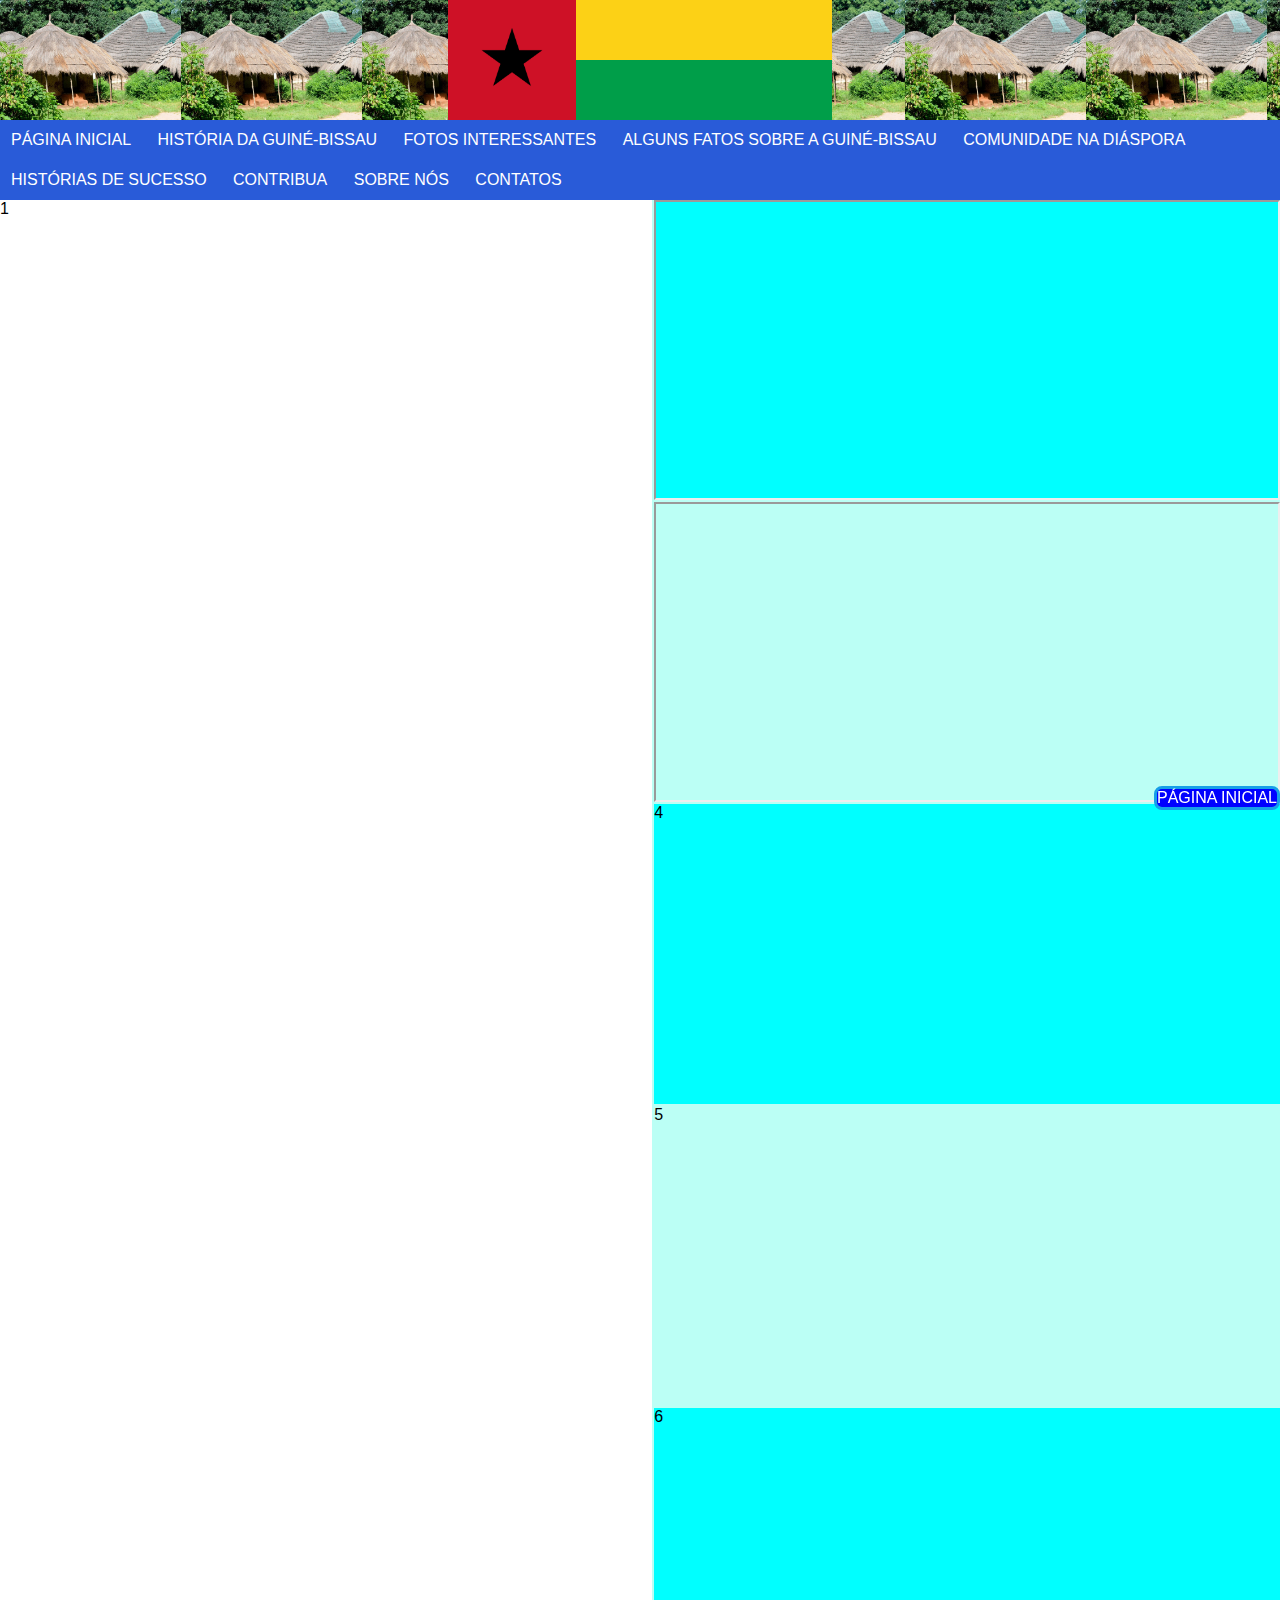
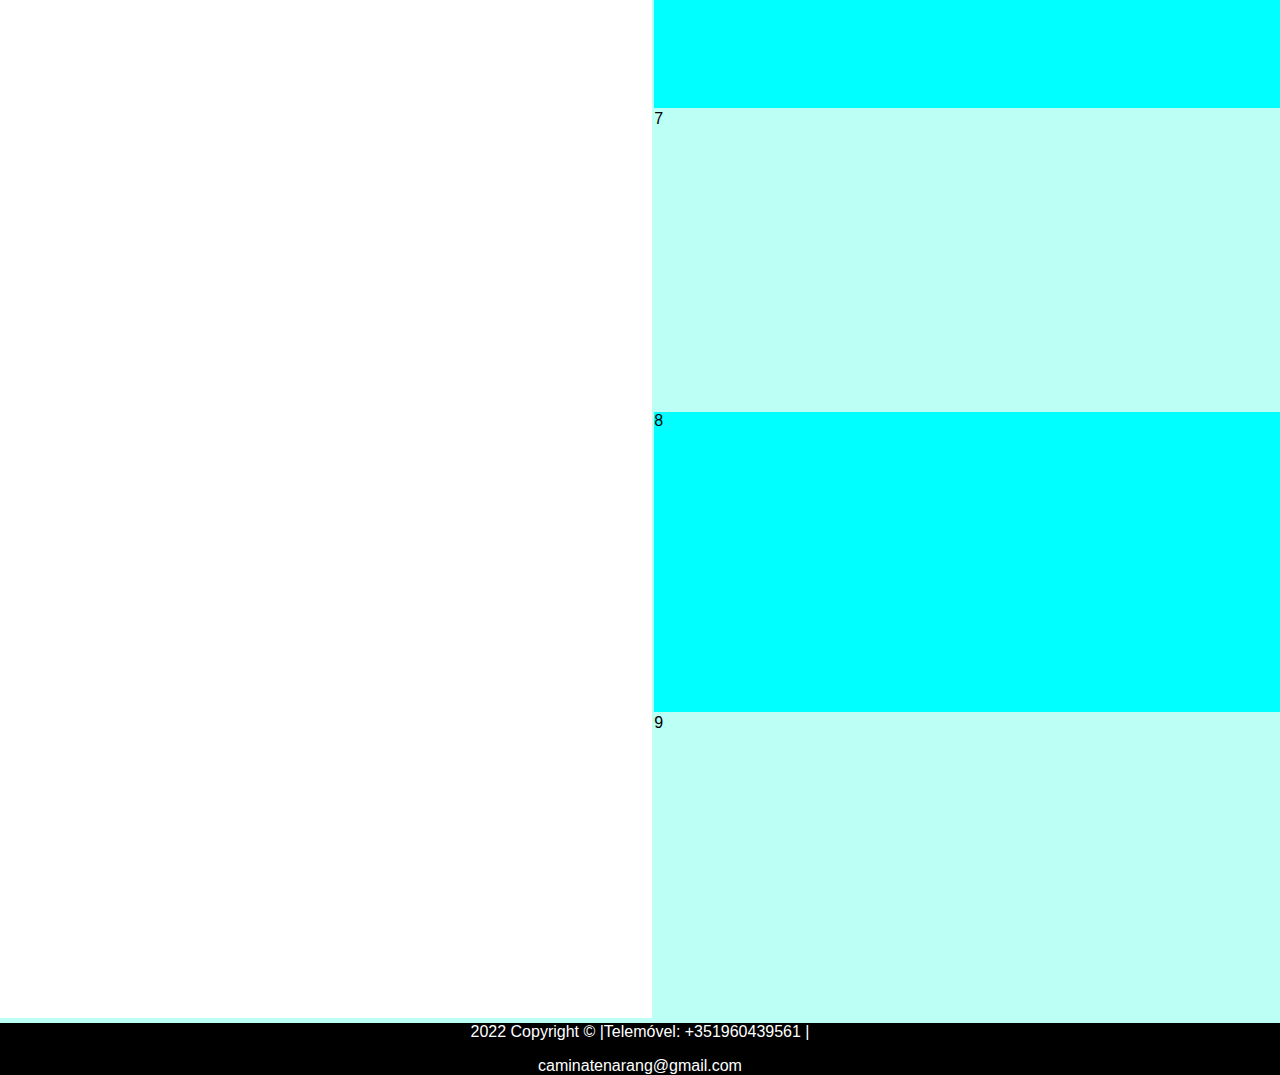
<file: _HTML/index.html>
<!DOCTYPE html>
<html lang="pt-PT">

<head>
    <meta name="viewport" content="width=device-width, initial-scale=1.0">
    <meta charset="UTF-8" />
    <title>As maravilhas da Guiné-Bissau</title>
    <link rel="stylesheet" type="text/css" href="../_CSS/estilo_1.css">
    <link rel="stylesheet" type="text/css" href="../_CSS/estilo_index.css">
    <link rel="icon" type="image/x-icon" href="../_imagens/bandeira_GB.ico">
</head>

<body>
    <header>
        <section id="fundo_logo"><h1 id="logo">AS MARAVILHAS DA GUINÉ-BISSAU</h1></section>
        <label for="menu"><img src="../_imagens/risco_menu.png" alt="forma de menu"> </label>
        <input type="checkbox" id ="menu">
        <nav>
            <ul>
                <li><a href="index.html">Página inicial </a></li>
                <li class="listaHGB"><a href="historiasdaguine-bissau.html"> História da Guiné-Bissau </a>
                    <ul class="subListaHGB">
                        <li>ITEM 1</li>
                        <li>ITEM 2</li>
                        <li>ITEM 3</li>
                    </ul>
                    </li>
                <li><a href="fotosinteressantes.html"> Fotos interessantes </a></li>
                <li><a href="alguns_fatos_sobre_a_guine-bissau.html"> Alguns fatos sobre a Guiné-Bissau </a>
                </li>
                <li><a href="comunidade_na_diaspora.html"> Comunidade na diáspora </a></li>
                <li><a href="historias_de_sucesso.html"> Histórias de sucesso </a></li>
                <li><a href="contribua.html"> Contribua </a></li>
                <li><a href="sobre_nos.html"> Sobre nós</a></li>
                <li><a href="contatos.html">Contatos</a> </li>
            </ul>
        </nav>
    </header>
    

    <!-- Main -->
    <main>
      <section class="container">
        <section class="grid-item item_1">
            1
        </section>
        <section class="grid-item item_2">
            <iframe src="https://www.dw.com/pt-002/guin%C3%A9-bissau/s-30382" target="_blank">

            </iframe>
        </section>
        <section class="grid-item item_3">
            <iframe src="https://www.radiosolmansi.net/">

            </iframe>
        </section>
        <section class="grid-item item_4">
            4
        </section>
        <section class="grid-item item_5">
            5
        </section>
        <section class="grid-item item_6">
            6
        </section>
        <section class="grid-item item_7">
            7
        </section>
        <section class="grid-item item_8">
            8
        </section>
        <section class="grid-item item_9">
            9
        </section>
      </section>
    </main>
    <!-- Página inicial -->
    <span id="pinicial"><a href="index.html">Página inicial</a></span>
    <!-- Rodapé -->
    <footer>
        <p>2022 Copyright &copy; |Telemóvel: +351960439561 |</p>
        <a href="mailto:caminatenarang@gmail.com">caminatenarang@gmail.com</a>
    </footer>
</body>

</html>
</file>
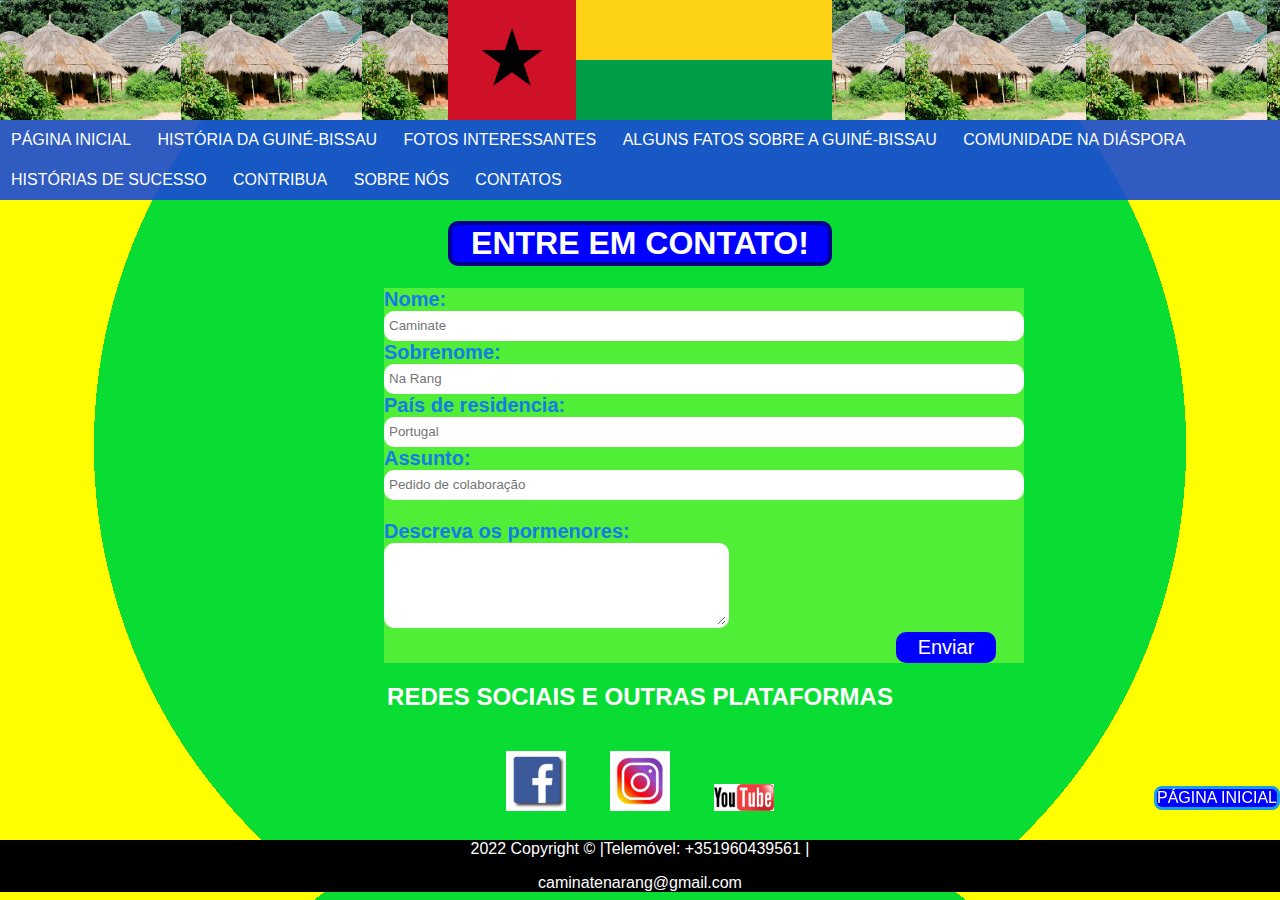
<file: _HTML/contatos.html>
<!DOCTYPE html>
<html lang="pt-pt">

<head>
    <title>Contactos</title>
    <meta name="viewport" content="width=device-width, initial-scale=1.0">
    <meta charset="UTF-8" />
    <link rel="stylesheet" type="text/css" href="../_CSS/estilo_1.css">
    <link rel="stylesheet" type="text/css" href="../_CSS/estilo_contatos.css">
    <link rel="icon" type="image/x-icon" href="../_imagens/bandeira_GB.ico">

</head>

<body>
    <script>
        onclose = "alert('Deseja mesmo sair?')";
    </script>
    <header>
        <section id="fundo_logo">
            <h1 id="logo">AS MARAVILHAS DA GUINÉ-BISSAU</h1>
        </section>
        <label for="menu"><img src="../_imagens/risco_menu.png" alt="forma de menu"> </label>
        <input type="checkbox" id="menu">
        <nav>
            <ul>
                <li><a href="index.html">Página inicial </a></li>
                <li class="listaHGB"><a href="historiasdaguine-bissau.html"> História da Guiné-Bissau </a>
                    <ul class="subListaHGB">
                        <li>ITEM 1</li>
                        <li>ITEM 2</li>
                        <li>ITEM 3</li>
                    </ul>
                    </li>
                <li><a href="fotosinteressantes.html"> Fotos interessantes </a></li>
                <li><a href="alguns_fatos_sobre_a_guine-bissau.html"> Alguns fatos sobre a Guiné-Bissau </a>
                </li>
                <li><a href="comunidade_na_diaspora.html"> Comunidade na diáspora </a></li>
                <li><a href="historias_de_sucesso.html"> Histórias de sucesso </a></li>
                <li><a href="contribua.html"> Contribua </a></li>
                <li><a href="sobre_nos.html"> Sobre nós</a></li>
                <li><a href="contatos.html">Contatos</a> </li>
            </ul>
        </nav>
    </header>
    <!-- Main -->
    <main>
        <h1>ENTRE EM CONTATO!</h1>
        <form action="caminatenarang@gmail.com" method="post">
            <label for="nome">Nome:</label>
            <input type="text" id="nome" name="nome" placeholder="Caminate">
            <label for="sobrenome">Sobrenome:</label>
            <input type="text" id="sobrenome" name="sobrenome" placeholder="Na Rang">
            <label for="residencia">País de residencia:</label>
            <input type="text" id="residencia" name="residencia" placeholder="Portugal">
            <label for="assunto">Assunto:</label>
            <input type="text" id="assunto" name="assunto" placeholder="Pedido de colaboração">
            <p>Descreva os pormenores:</p>
            <textarea cols="40" rows="5" aria-placeholder="Gostaria de estabelecer uma parceria..." name="descricao">

            </textarea><br>
            <button type="submit" onclick="alert('Deseja submeter o formulário?')">Enviar</button>
        </form>
        <section class="redessociais">
            <h2>REDES SOCIAIS E OUTRAS PLATAFORMAS</h2>
            <picture>
                <a href="https://www.facebook.com/caminatenarang" target="_blank"><img src="../_imagens/facebook.jpg"
                        alt="facebook" onmouseover=""></a>
                <a href="https://www.instagram.com/caminatenarang" target="_blank"><img src="../_imagens/instagram.webp"
                        alt="instagram"></a>
                <a href="https://www.youtube.com/channel/UCanjnmFmjeCCOwU3DRM03GA" target="_blank"><img
                        src="../_imagens/youtube.jpg" alt="youtube"></a>
            </picture>
        </section>
    </main>
    <!-- Página inicial -->
    <span id="pinicial"><a href="index.html">Página inicial</a></span>
    <!-- Rodapé -->
    <footer>
        <p>2022 Copyright &copy; |Telemóvel: +351960439561 |</p>
        <a href="mailto:caminatenarang@gmail.com">caminatenarang@gmail.com</a>
    </footer>
</body>

</html>
</file>
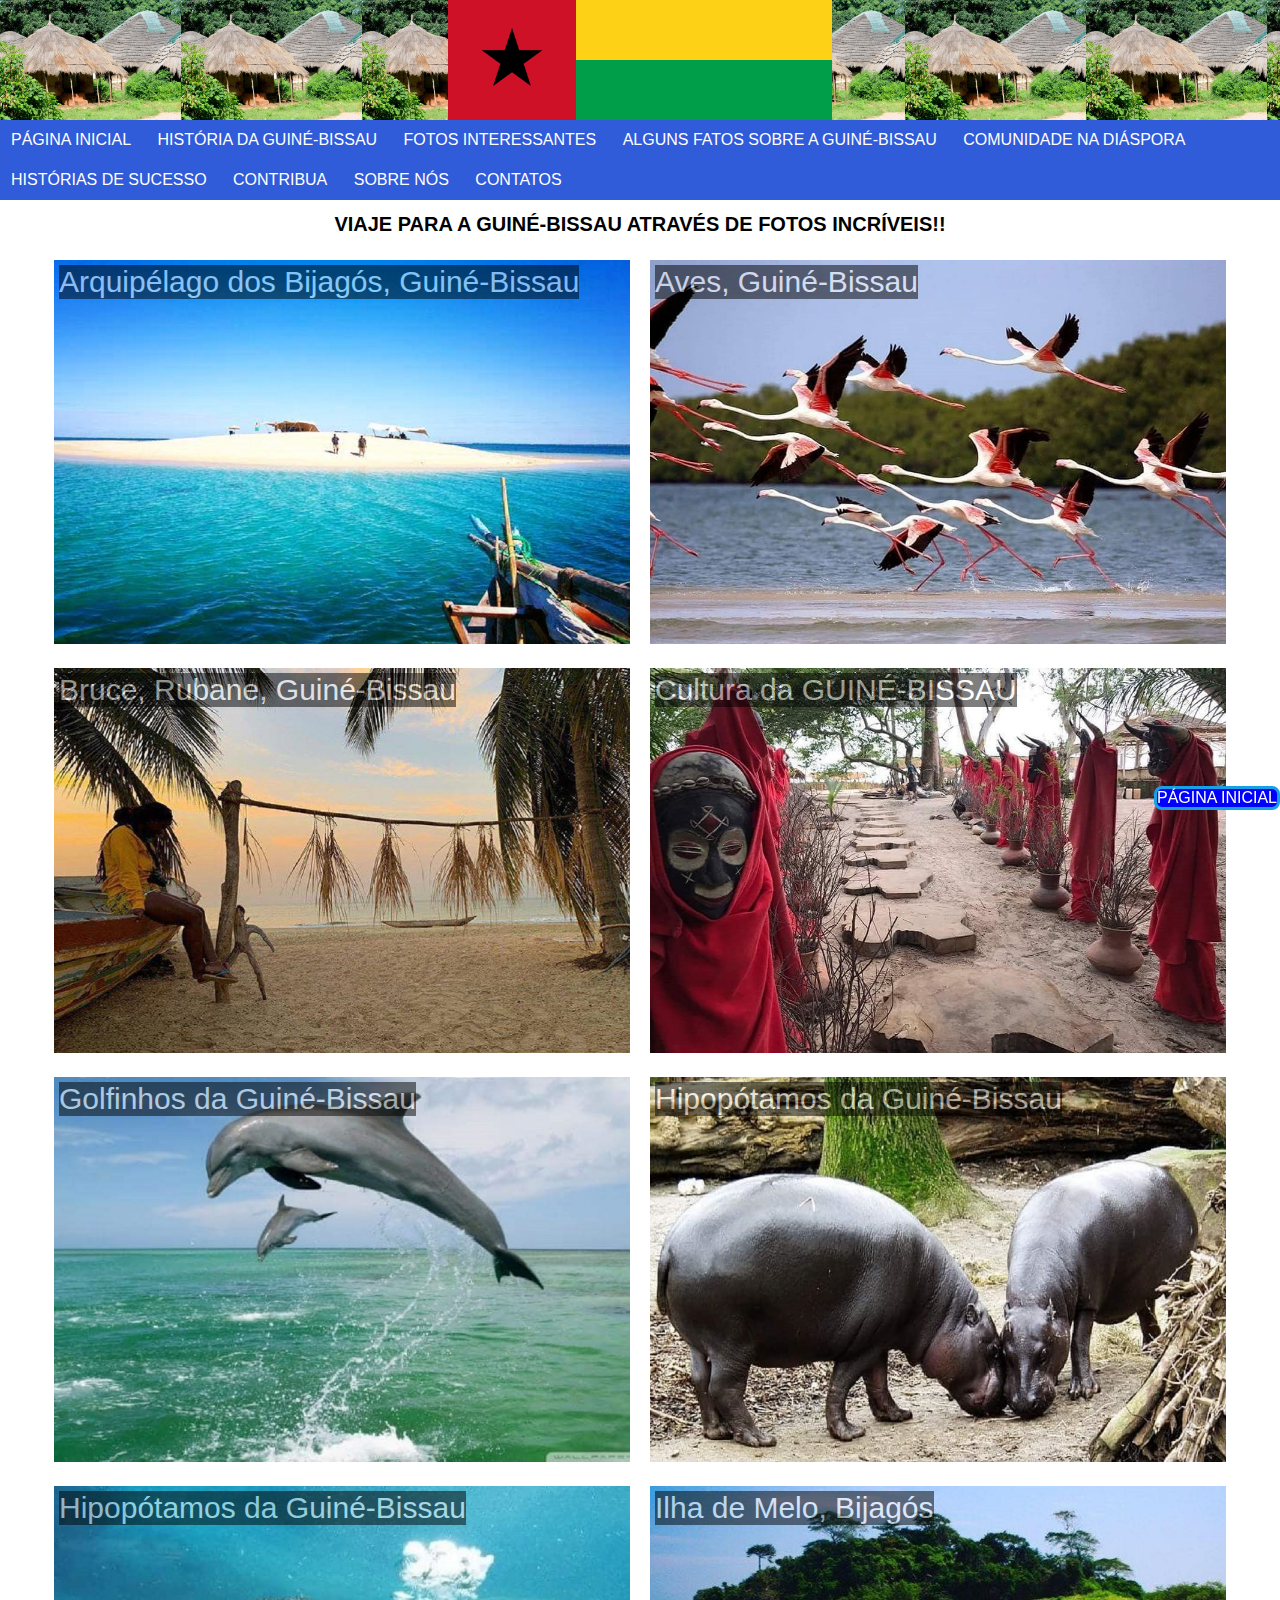
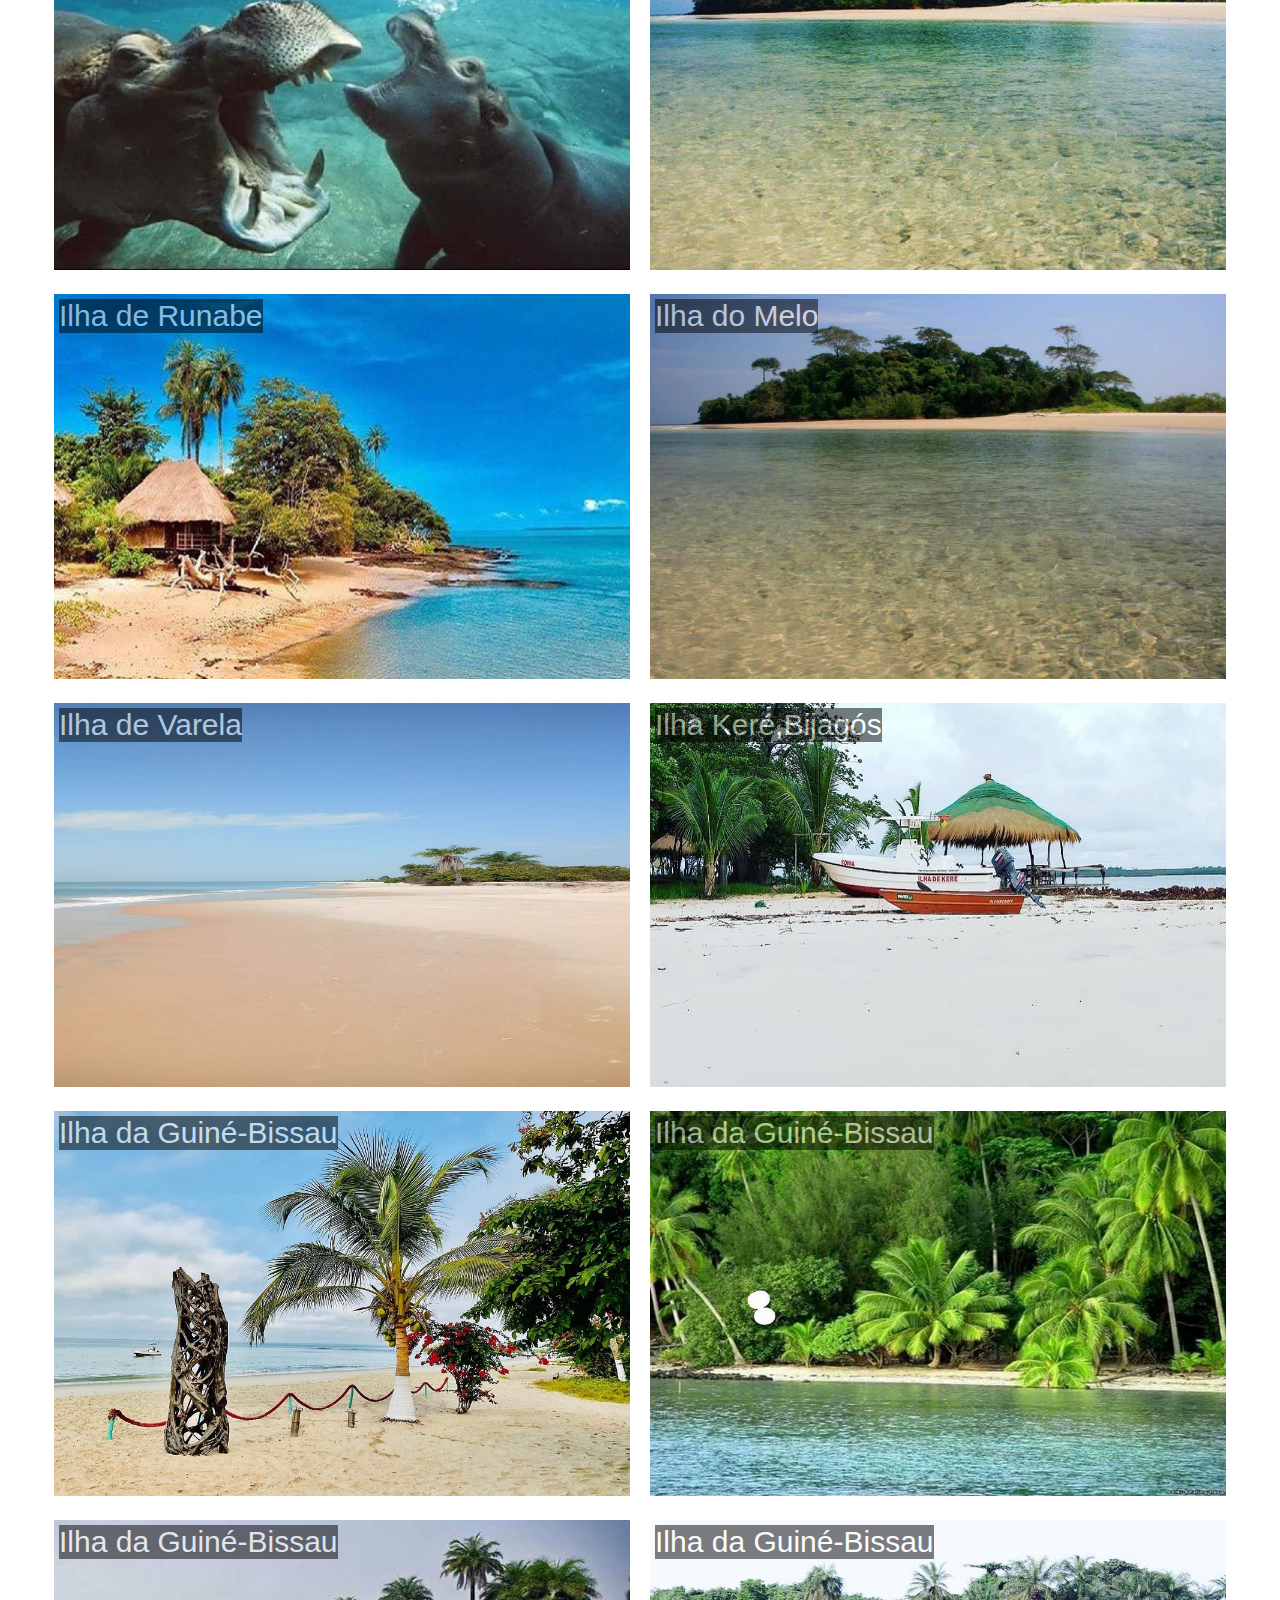
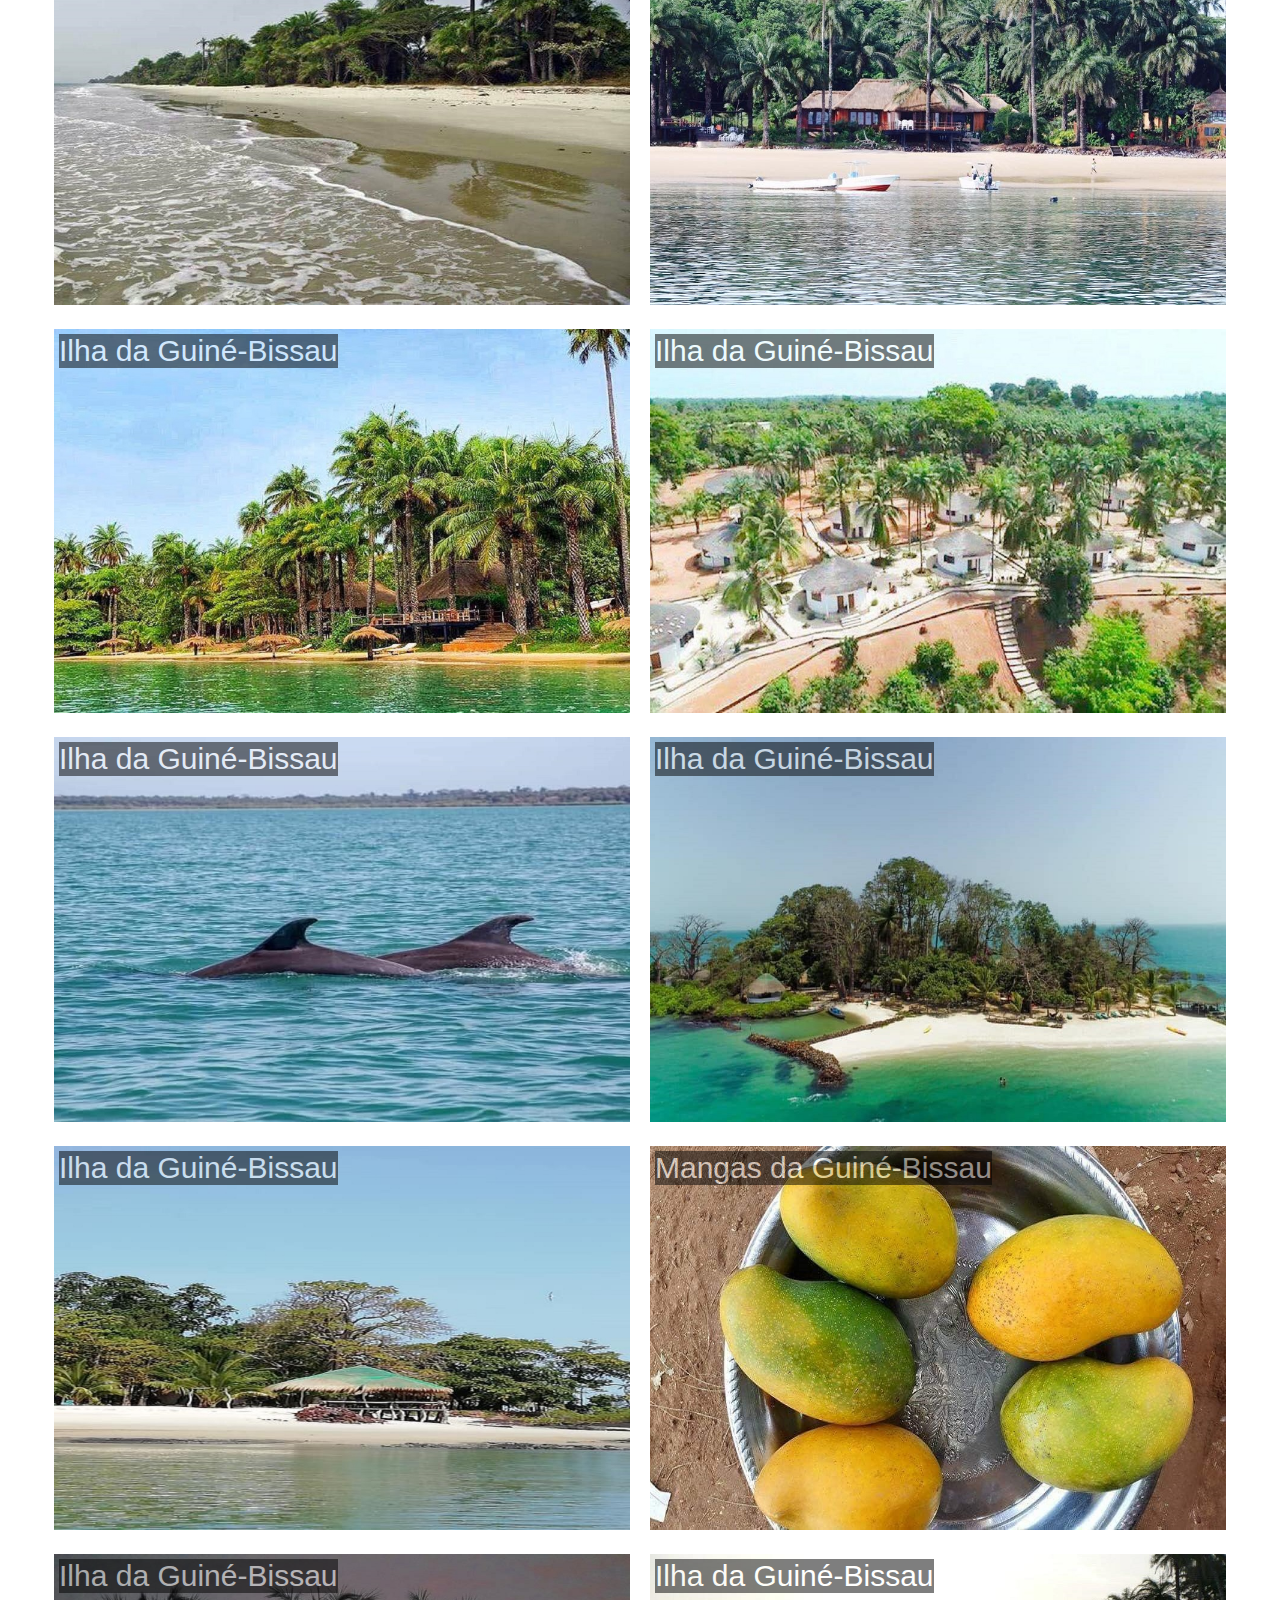
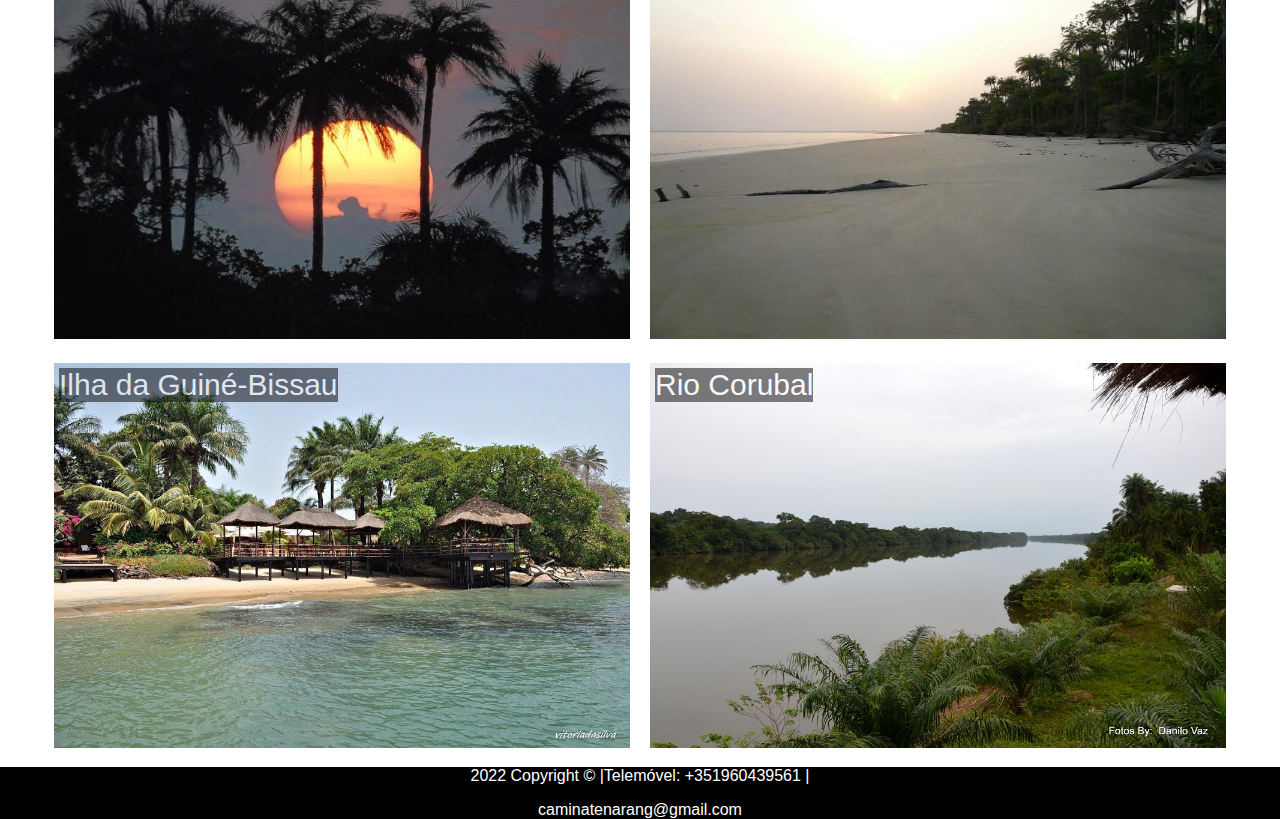
<file: _HTML/fotosinteressantes.html>
<!DOCTYPE html>
<html lang="pt-pt">

<head>
    <title>Fotos interessantes da Guiné-Bissau</title>
    <meta name="viewport" content="width=device-width, initial-scale=1.0">
    <meta charset="UTF-8">
    <link rel="stylesheet" type="text/css" href="../_CSS/estilo_1.css">
    <link rel="stylesheet" type="text/css" href="../_CSS/fotos_interessantes.css">
    <link rel="icon" type="image/x-icon" href="../_imagens/bandeira_GB.ico">
</head>

<body>
    <header>
        <section id="fundo_logo"><h1 id="logo">AS MARAVILHAS DA GUINÉ-BISSAU</h1></section>
        <label for="menu"><img src="../_imagens/risco_menu.png" alt="forma de menu"> </label>
        <input type="checkbox" id ="menu">
        <nav>
            <ul>
                <li><a href="index.html">Página inicial </a></li>
                <li class="listaHGB"><a href="historiasdaguine-bissau.html"> História da Guiné-Bissau </a>
                    <ul class="subListaHGB">
                        <li>ITEM 1</li>
                        <li>ITEM 2</li>
                        <li>ITEM 3</li>
                    </ul>
                    </li>
                <li><a href="fotosinteressantes.html"> Fotos interessantes </a></li>
                <li><a href="alguns_fatos_sobre_a_guine-bissau.html"> Alguns fatos sobre a Guiné-Bissau </a>
                </li>
                <li><a href="comunidade_na_diaspora.html"> Comunidade na diáspora </a></li>
                <li><a href="historias_de_sucesso.html"> Histórias de sucesso </a></li>
                <li><a href="contribua.html"> Contribua </a></li>
                <li><a href="sobre_nos.html"> Sobre nós</a></li>
                <li><a href="contatos.html">Contatos</a> </li>
            </ul>
        </nav>
    </header>

    <!-- Main -->
    <main>
        <h1>VIAJE PARA A GUINÉ-BISSAU ATRAVÉS DE FOTOS INCRÍVEIS!!</h1>
        <section class="container">
            <picture class="grid-item item_1">
                <img src="../_imagens/fotos G.B/Arquipélago dos Bijagós.jpg" alt="Arquipélago dos Bijagós">
                <figcaption>Arquipélago dos Bijagós, Guiné-Bissau</figcaption>
            </picture>
            <picture class="grid-item item_2">
                <img src="../_imagens/fotos G.B/Aves.jpg" alt="Aves">
                <figcaption>Aves, Guiné-Bissau</figcaption>
            </picture>
            <picture class="grid-item item_3">
                <img src="../_imagens/fotos G.B//Bruce, Rubane.jpg" alt="Bruce, Rubane">
                <figcaption>Bruce, Rubane, Guiné-Bissau</figcaption>
            </picture>
            <picture class="grid-item item_4">
                <img src="../_imagens/fotos G.B/Cultura.jpg" alt="Cultura da GUINÉ-BISSAU">
                <figcaption>Cultura da GUINÉ-BISSAU</figcaption>
            </picture>
            <picture class="grid-item item_5">
                <img src="../_imagens/fotos G.B/Golfinhos.jpg" alt="Golfinhos">
                <figcaption>Golfinhos da Guiné-Bissau</figcaption>
            </picture>
            <picture class="grid-item item_6">
                <img src="../_imagens/fotos G.B/Hipopótamos.jpg" alt="Hipopótamos">
                <figcaption>Hipopótamos da Guiné-Bissau</figcaption>
            </picture>
            <picture class="grid-item item_7">
                <img src="../_imagens/fotos G.B/Hipopótamos_1.jpg" alt="Hipopótamos">
                <figcaption>Hipopótamos da Guiné-Bissau</figcaption>
            </picture>
            <picture class="grid-item item_8">
                <img src="../_imagens/fotos G.B/Ilha de Meio_Bijagós.jpg" alt="Ilha de Melo, Bijagós">
                <figcaption>Ilha de Melo, Bijagós</figcaption>
            </picture>
            <picture class="grid-item item_9">
                <img src="../_imagens/fotos G.B/Ilha de Rubane.jpg" alt="Ilha de Runabe">
                <figcaption>Ilha de Runabe</figcaption>
            </picture>
            <picture class="grid-item item_10">
                <img src="../_imagens/fotos G.B/Ilha do Melo.jpg" alt="Ilha do Melo">
                <figcaption>Ilha do Melo</figcaption>
            </picture>
            <picture class="grid-item item_11">
                <img src="../_imagens/fotos G.B/Ilha de varela.jpg" alt="Ilha de Varela">
                <figcaption>Ilha de Varela</figcaption>
            </picture>
            <picture class="grid-item item_12">
                <img src="../_imagens/fotos G.B/Ilha Keré_Bijagós.jpg" alt="Ilha Keré,Bijagós">
                <figcaption>Ilha Keré,Bijagós</figcaption>
            </picture>
            <picture class="grid-item item_13">
                <img src="../_imagens/fotos G.B/Ilha_GB7.jpg" alt="Ilha da Guiné-Bissau">
                <figcaption>Ilha da Guiné-Bissau</figcaption>
            </picture>
            <picture class="grid-item item_14">
                <img src="../_imagens/fotos G.B/Ilhas_GB.jpg" alt="Ilha da Guiné-Bissau">
                <figcaption>Ilha da Guiné-Bissau</figcaption>
            </picture>
            <picture class="grid-item item_15">
                <img src="../_imagens/fotos G.B/Ilhas_GB1.jpg" alt="Ilha da Guiné-Bissau">
                <figcaption>Ilha da Guiné-Bissau</figcaption>
            </picture>
            <picture class="grid-item item_16">
                <img src="../_imagens/fotos G.B/Ilhas_GB2.jpg" alt="Ilha da Guiné-Bissau">
                <figcaption>Ilha da Guiné-Bissau</figcaption>
            </picture>
            <picture class="grid-item item_17">
                <img src="../_imagens/fotos G.B/Ilhas_GB4.jpg" alt="Ilha da Guiné-Bissau">
                <figcaption>Ilha da Guiné-Bissau</figcaption>
            </picture>
            <picture class="grid-item item_18">
                <img src="../_imagens/fotos G.B/Ilhas_GB5.jpg" alt="Ilha da Guiné-Bissau">
                <figcaption>Ilha da Guiné-Bissau</figcaption>
            </picture>
            <picture class="grid-item item_19">
                <img src="../_imagens/fotos G.B/Ilhas_GB6.jpg" alt="Ilha da Guiné-Bissau">
                <figcaption>Ilha da Guiné-Bissau</figcaption>
            </picture>
            <picture class="grid-item item_20">
                <img src="../_imagens/fotos G.B/Ilha_Keré.jpg" alt="Ilha da Guiné-Bissau">
                <figcaption>Ilha da Guiné-Bissau</figcaption>
            </picture>
            <picture class="grid-item item_21">
                <img src="../_imagens/fotos G.B/Keré-Bijagós.jpg" alt="Ilha da Guiné-Bissau">
                <figcaption>Ilha da Guiné-Bissau</figcaption>
            </picture>
            <picture class="grid-item item_22">
                <img src="../_imagens/fotos G.B/Manga_da_Guiné-Bissau.jpg" alt="Mangas da Guiné-Bissau">
                <figcaption>Mangas da Guiné-Bissau</figcaption>
            </picture>
            <picture class="grid-item item_23">
                <img src="../_imagens/fotos G.B/Orangozinho-Bjagós.jpg" alt="Ilha da Guiné-Bissau">
                <figcaption>Ilha da Guiné-Bissau</figcaption>
            </picture>
            <picture class="grid-item item_24">
                <img src="../_imagens/fotos G.B/Praia de Rubane.jpg" alt="Ilha da Guiné-Bissau">
                <figcaption>Ilha da Guiné-Bissau</figcaption>
            </picture>
            <picture class="grid-item item_25">
                <img src="../_imagens/fotos G.B/Rubane-Bijagós.jpg" alt="Ilha da Guiné-Bissau">
                <figcaption>Ilha da Guiné-Bissau</figcaption>
            </picture>
            <picture class="grid-item item_26">
                <img src="../_imagens/fotos G.B/Rio_Corubal_Saltinho_Guine-Bissau.jpg" alt="Rio Corubal, Guiné-Bissau">
                <figcaption>Rio Corubal</figcaption>
            </picture>
        </section>
    </main>

      <!-- Página inicial -->
      <span id="pinicial"><a href="index.html">Página inicial</a></span>
    <!-- Rodapé -->
    <footer>
        <p>2022 Copyright &copy; |Telemóvel: +351960439561 |</p>
        <a href="mailto:caminatenarang@gmail.com">caminatenarang@gmail.com</a>
    </footer>
</body>

</html>
</file>
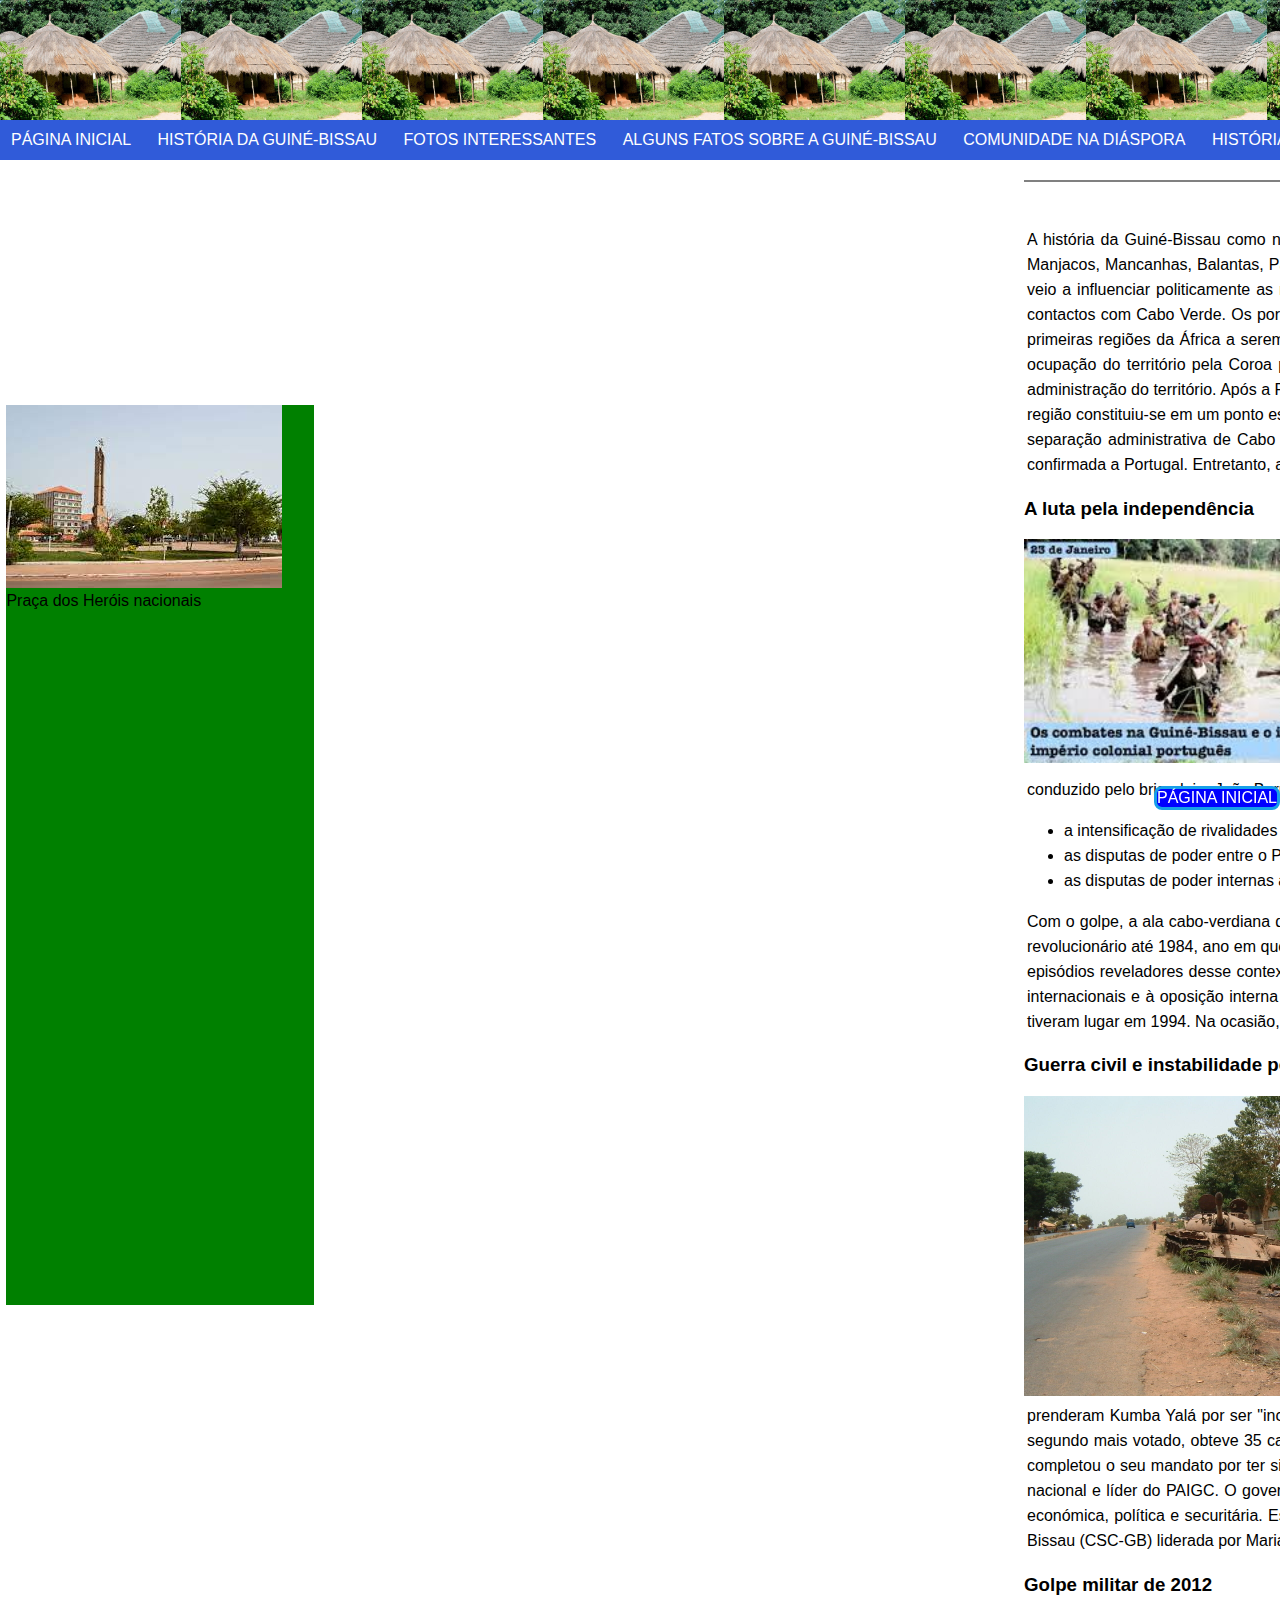
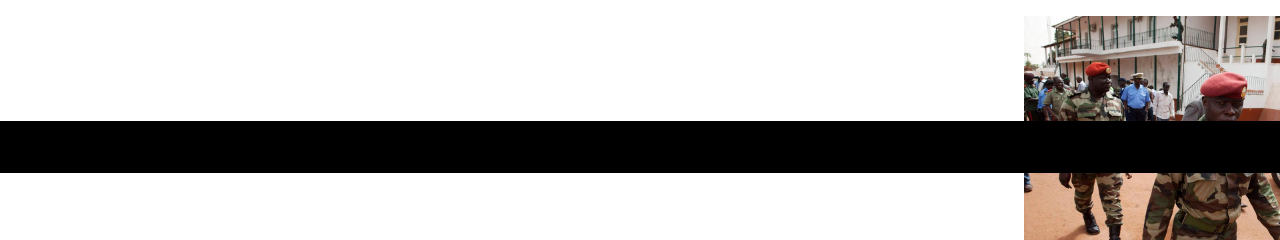
<file: _HTML/historiasdaguine-bissau.html>
<!DOCTYPE html>
<html lang="pt-pt">

<head>
    <title>Histórias da Guiné-Bissau</title>
    <meta name="viewport" content="width=device-width, initial-scale=1.0">
    <meta charset="UTF-8" />
    <link rel="stylesheet" type="text/css" href="../_CSS/estilo_1.css">
    <link rel="stylesheet" type="text/css" href="../_CSS/estilo_histGB.css">
    <link rel="icon" type="image/x-icon" href="../_imagens/bandeira_GB.ico">
</head>

<body>
    <header>
        <section id="fundo_logo"><h1 id="logo">AS MARAVILHAS DA GUINÉ-BISSAU</h1></section>
        <label for="menu"><img src="../_imagens/risco_menu.png" alt="menu"> </label>
        <input type="checkbox" id ="menu">
        <nav>
            <ul>
                <li><a href="index.html">Página inicial </a></li>
                <li class="listaHGB"><a href="historiasdaguine-bissau.html"> História da Guiné-Bissau </a>
                <ul class="subListaHGB">
                    <li>ITEM 1</li>
                    <li>ITEM 2</li>
                    <li>ITEM 3</li>
                </ul>
                </li>
                <li><a href="fotosinteressantes.html"> Fotos interessantes </a></li>
                <li><a href="alguns_fatos_sobre_a_guine-bissau.html"> Alguns fatos sobre a Guiné-Bissau </a>
                </li>
                <li><a href="comunidade_na_diaspora.html"> Comunidade na diáspora </a></li>
                <li><a href="historias_de_sucesso.html"> Histórias de sucesso </a></li>
                <li><a href="contribua.html"> Contribua </a></li>
                <li><a href="sobre_nos.html"> Sobre nós</a></li>
                <li><a href="contatos.html">Contatos</a> </li>
            </ul>
        </nav>
    </header>
    <!-- Main -->
    <main>
        <section>
            <article>
                <h2>História da Guiné-Bissau</h2>
                    <p>A história da Guiné-Bissau como nação africana remonta a períodos muito anteriores aos Descobrimentos. As origens da Guiné-Bissau não são conhecidas devido, em grande parte, à falta de pesquisa arqueológica.
                    Os primeiros habitantes da região foram os Felupes ou Diolas, Manjacos, Mancanhas, Balantas, Papéis e Nalu. Um dos primeiros influenciadores da Guiné foi o Império do Mali, fundado no século XIII, que se desenvolveu desde o interior até à costa da África Ocidental. Um dos seus reinos, Gabu, expandiu-se até alcançar o estatuto de império, e veio a influenciar politicamente as regiões que faziam fronteira com o Senegal, Gâmbia e Guiné-Conakry. 
                    Devido à sua situação geográfica costeira, ao tráfico de escravos e às influências da presença portuguesa desde meados do século XV, a Guiné-Bissau também estabeleceu contactos com Cabo Verde. Os portugueses chegaram à região em 1446, e estabeleceram-se em pequenas zonas alugadas aos vários reinos, mas que designaram por Rios da Guiné do Cabo Verde. 
                    O período colonial
                    Os rios da Guiné e as ilhas de Cabo Verde estiveram dentre as primeiras regiões da África a serem exploradas pelos portugueses. O navegador português Álvaro Fernandes chegou à Guiné em 1446 (Nuno Tristão segundo outras fontes) e reclamou a posse do território, porém, poucas feitorias de comércio foram estabelecidas antes de 1600.
                    A ocupação do território pela Coroa portuguesa só se deu sob a Dinastia Filipina, com a fundação da vila de Cacheu (1588) sujeita administrativamente ao arquipélago de Cabo Verde. No mesmo contexto, foi estabelecida, em 1630, a Capitania-Geral da Guiné Portuguesa para a administração do território.
                    Após a Restauração Portuguesa (1640), foi retomado o povoamento na região, tendo-se fundado as povoações de Farim e Ziguinchor. A irradiação da colonização portuguesa fez-se a partir da foz dos rios Casamansa, Cacheu, Geba e Buda. Durante séculos a região constituiu-se em um ponto estratégico para o comércio de escravos.
                    Em finais do século XVII edificou-se a fortaleza de Bissau, período em que os franceses começavam a afirmar a sua presença na região. Em 1753 foi restabelecida a Capitania de Bissau.
                    Em 1879 procedeu-se a separação administrativa de Cabo Verde, constituindo-se a Guiné Portuguesa. Pouco mais tarde, no contexto do Congresso de Berlim (1884-1885), diante do retalhamento da África pelas potências coloniais europeias, a Guiné-Bissau, agora com as suas fronteiras delineadas, é confirmada a Portugal. Entretanto, as subsequentes tentativas de ocupação e colonização portuguesas não se fizeram sem resistência das populações locais. A última delas ocorreu em 1936 com a revolta dos bijagós de Canhabaque.</p>
                    <aside id="mapaGB">
                        <iframe src="https://www.google.com/maps/embed?pb=!1m18!1m12!1m3!1d2000334.3156737576!2d-16.41076658227076!3d11.701285177540091!2m3!1f0!2f0!3f0!3m2!1i1024!2i768!4f13.1!3m3!1m2!1s0xee43c74af82a9f1%3A0xbbe88e3f571e084e!2sGuin%C3%A9-Bissau!5e0!3m2!1spt-PT!2sbr!4v1654960356704!5m2!1spt-PT!2sbr" width="600" height="450" style="border:0;" allowfullscreen="" loading="lazy" referrerpolicy="no-referrer-when-downgrade"></iframe>
                    </aside>
                    <h3>A luta pela independência</h3>
                    <img src="../_imagens/luta da independencia.jpg" alt="imagem da luta de libertação na GUINÉ-BISSAU">
                    <p>Durante três séculos a região constituiu a colónia da Guiné Portuguesa.
                    Em 1951, a Guiné-Bissau mudou de estatuto, tornando-se numa Província Ultramarina de Portugal.
                    Em 1956, intelectual guineense Amílcar Cabral, que estava no exílio em Conacri, e mais cinco correligionários fundaram o Partido Africano para a Independência da Guiné e Cabo Verde (PAIGC).
                    Em 1963, face à intransigência de Portugal quanto à independência, com o apoio de outros países, o PAIGC iniciou a luta armada de guerrilha, visando pôr termo ao colonialismo português.
                    A guerrilha do PAIGC consolidou o seu domínio do território em 1973, mas, no mesmo ano, Amílcar Cabral foi assassinado em Conacri, tendo sido substituído pelo irmão Luís de Almeida Cabral.
                    A independência, declarada unilateralmente a 24 de setembro de 1973, chegou com a Revolução dos Cravos em Portugal (1974). A 10 de setembro de 1974, a Guiné-Bissau foi a primeira colónia portuguesa na África a ter reconhecida a sua independência, constituindo-se na República da Guiné-Bissau.</p>
                    <h3>O governo de partido único do PAIGC</h3>

                    <p>Luís Cabral foi empossado como o primeiro presidente da República da Guiné-Bissau, instituindo-se um governo de partido único de orientação marxista controlado pelo PAIGC e favorável à fusão com a também ex-colónia de Cabo Verde. O seu governo enfrentou sérias dificuldades orquestrados pelo João Bernardo Vieira "Nino", que chegaram a provocar a escassez de alimentos no país.
                    Luís Cabral foi deposto em 1980 por um golpe de estado militar conduzido pelo brigadeiro João Bernardo "Nino" Vieira que assumiu a liderança do PAIGC, instituindo um regime autoritário. São apontados três acontecimentos que deram origem a este golpe:</p>
                    <ul>
                        <li>a intensificação de rivalidades entre os ex-combatentes de Cabo Verde e da Guiné-Bissau, os quais lutaram pela independência do país;</li>
                        <li>as disputas de poder entre o Presidente e os militares e;</li>
                        <li>as disputas de poder internas ao PAIGC.</li>
                    </ul>
                    <p>
                    Com o golpe, a ala cabo-verdiana do PAIGC se separou da ala guineense do partido, o que fez malograr o projeto de fusão política entre Guiné-Bissau e Cabo Verde. Ambos os países romperam relações, que somente seriam reatadas em 1982.
                    O país foi controlado por um conselho revolucionário até 1984, ano em que Guiné-Bissau ganhou sua actual Constituição. Nesse período, todas as alas de extrema-esquerda do PAIGC foram dissolvidas.
                    O período posterior ao golpe de 1980 foi marcado por um contexto de crescente radicalização na política do país. Um dos episódios reveladores desse contexto ocorreu em julho de 1986, quando se deu o fuzilamento de seis pessoas acusadas de conspiração contra o governo, entre os quais o ex-Vice-Presidente do Conselho de Estado, Coronel Paulo Correia.
                    A transição democrática
                    Devido a pressões internacionais e à oposição interna ao autoritarismo de Nino Vieira, conjugada com uma crise económica, deu-se uma transição democrática em 1990. Em maio de 1991, o PAIGC deixou de ser o partido único com a adoção do pluripartidarismo. As primeiras eleições multipartidárias tiveram lugar em 1994. Na ocasião, o PAIGC obteve maioria na Assembleia Nacional Popular e João Bernardo Vieira foi eleito presidente da República. Estas eleições inauguraram um período de crescimento das atividades políticas por parte da oposição guineense.</p>
                    <h3>Guerra civil e instabilidade política</h3>
                        <img src="../_imagens/7_de_junho_tanque_abandonado.JPG" alt="7_de_junho_tanque_abandonado">
                    <p>Apesar do aumento da participação da oposição na vida política do país, alguns acontecimentos conduziram ao desencadear uma guerra civil em 1998:
                    </p>
                    <ul>
                        <li>o autoritarismo político do presidente;</li>
                        <li>o atraso no pagamento de salários de funcionários públicos e;</li>
                        <li>a tentativa de reforma das Forças Armadas por meio da promoção de soldados mais jovens e da desmobilização de veteranos das lutas de libertação nacional, o que causou descontentamentos entre os militares do país.</li>
                    </ul>
                  
                    <p>Em junho de 1998, uma insurreição militar liderada pelo general Ansumane Mané conduziu à deposição do presidente Vieira e a uma sangrenta guerra civil. A crise começou quando o Presidente do Senegal, Abdou Diouf, pressionou o Presidente Nino Vieira, para que este pusesse fim ao tráfico de armas em curso entre membros das Forças Armadas da Guiné-Bissau e o Movimento Democrático das Forças de Casamance. Em resposta, Nino Vieira responsabilizou o Chefe das Forças Armadas da Guiné-Bissau, Ansumane Mané, pelo tráfico de armas, e, em junho de 1998, colocou-o em prisão domiciliar. As forças leais ao General Mané, compostas pela população e por militares, invadiram a capital e exigiram a resignação de Vieira e o estabelecimento de um governo de transição.
                    O conflito civil de 1998 durou nove meses e deixou mais de 2000 mortos no país. Mais de 3 mil estrangeiros fugiram do país. O conflito somente se encerrou em maio de 1999, quando Ansumane Mané entregou a presidência provisória do país ao líder do PAICG, Malam Bacai Sanhá, que convocou eleições gerais.
                    Em 2000 realizaram-se as eleições e Kumba Yalá, do Partido da Renovação Social (PRS), foi eleito, derrotando Sanhá com 72% dos votos. Yalá formou um governo de coalizão entre o PRS e a Resistência da Guiné-Bissau/Movimento Bafatá. Em novembro de 2000 Ansumane Mané foi morto por tropas oficiais em uma fracassada tentativa de golpe.
                    Em setembro de 2003 teve lugar um novo golpe encabeçado pelo general Veríssimo Correia Seabra, durante o qual os militares prenderam Kumba Yalá por ser "incapaz de resolver os problemas" do país. Henrique Rosa foi colocado como presidente provisório até às novas eleições. Em março de 2004 o PAIGC venceu as eleições na Assembleia Nacional ficando com 45 das 100 cadeiras em disputa. O PRS, segundo mais votado, obteve 35 cadeiras. O líder do PAIGC, Carlos Gomes Júnior, foi indicado como primeiro-ministro.
                    Em outubro de 2005 João Bernardo Vieira foi reconduzido à presidência, retornado do exílio em Portugal e se elegeu como candidato independente. Contudo, não completou o seu mandato por ter sido assassinado no dia 2 de Março de 2009, junto com o Chefe das Forças Armadas, Tagme Na Wai. Nas eleições presidenciais de 28 de junho de 2009, Malam Bacai Sanhá foi o vencedor com 63% dos votos. Sanhá foi um dos heróis da libertação nacional e líder do PAIGC. O governo da Guiné-Bissau passa a ser composto pelo Primeiro-Ministro Carlos Gomes Júnior e o Chefe das Forças Armadas General Antônio Indjai.
                    Após o conflito militar de 1998, a Guiné-Bissau nunca conseguiu resolver o grave quadro de crise social, económica, política e securitária. Esta situação levou até ao pedido do primeiro-ministro, Martinho Dafa Cabi, de intervenção da Comissão para a Construção da Paz das Nações Unidas em 11 de Julho de 2007. Ainda nesse ano foi criada uma Configuração Específica para a Guiné-Bissau (CSC-GB) liderada por Maria Luiza Ribeiro Viotti, Embaixadora do Brasil junto às Nações Unidas. Esta comissão atuou no país até 2014.</p>
                    <h3>Golpe militar de 2012</h3>
                    <img src="../_imagens/golpe_militar.jpg" alt="Golpe Militar de 12 de abril de 2012">
                    <p>
                    Com o falecimento do Presidente Sanhá, em janeiro de 2012, por motivo de doença, as disputas pela presidência extrapolaram a rivalidade eleitoral e culminaram com um novo golpe militar, em 12 de abril de 2012.
                    Um Comando Militar tomou o controle do governo e anunciou a suspensão da Constituição. Este golpe foi amplamente condenado pela comunidade internacional, tendo o país sido suspenso das suas atividades na União Africana e na ECOWAS.
                    Em Maio de 2012 foi formado um governo de transição, composto por Sherifo Nhamadjo, Porta-Voz da Assembleia Nacional Popular (ANP), como o presidente da transição, e por Rui Duarte Barros, ex-Ministro das Finanças, como o Primeiro-Ministro.
                    Realizaram-se eleições apenas em abril de 2014, vencendo o candidato a presidente José Mário Vaz, pelo PAIGC, que formou governo com o Primeiro-Ministro Domingos Simões Pereira, do mesmo partido.
                    </p>
                  
            </article>
        </section>
        <picture class="div-esquerda-cima">
            <img src="../_imagens/Praça dos Heróis nacionais - Bissau.jpg"> 
            <figcaption>Praça dos Heróis nacionais</figcaption>   
        </picture>
    </main>
      <!-- Página inicial -->
      <span id="pinicial"><a href="index.html">Página inicial</a></span>
    <!-- Rodapé -->
    <footer>
        <p>2022 Copyright &copy; |Telemóvel: +351960439561 |</p>
        <a href="mailto:caminatenarang@gmail.com">caminatenarang@gmail.com</a>
    </footer>
</body>

</html>
</file>
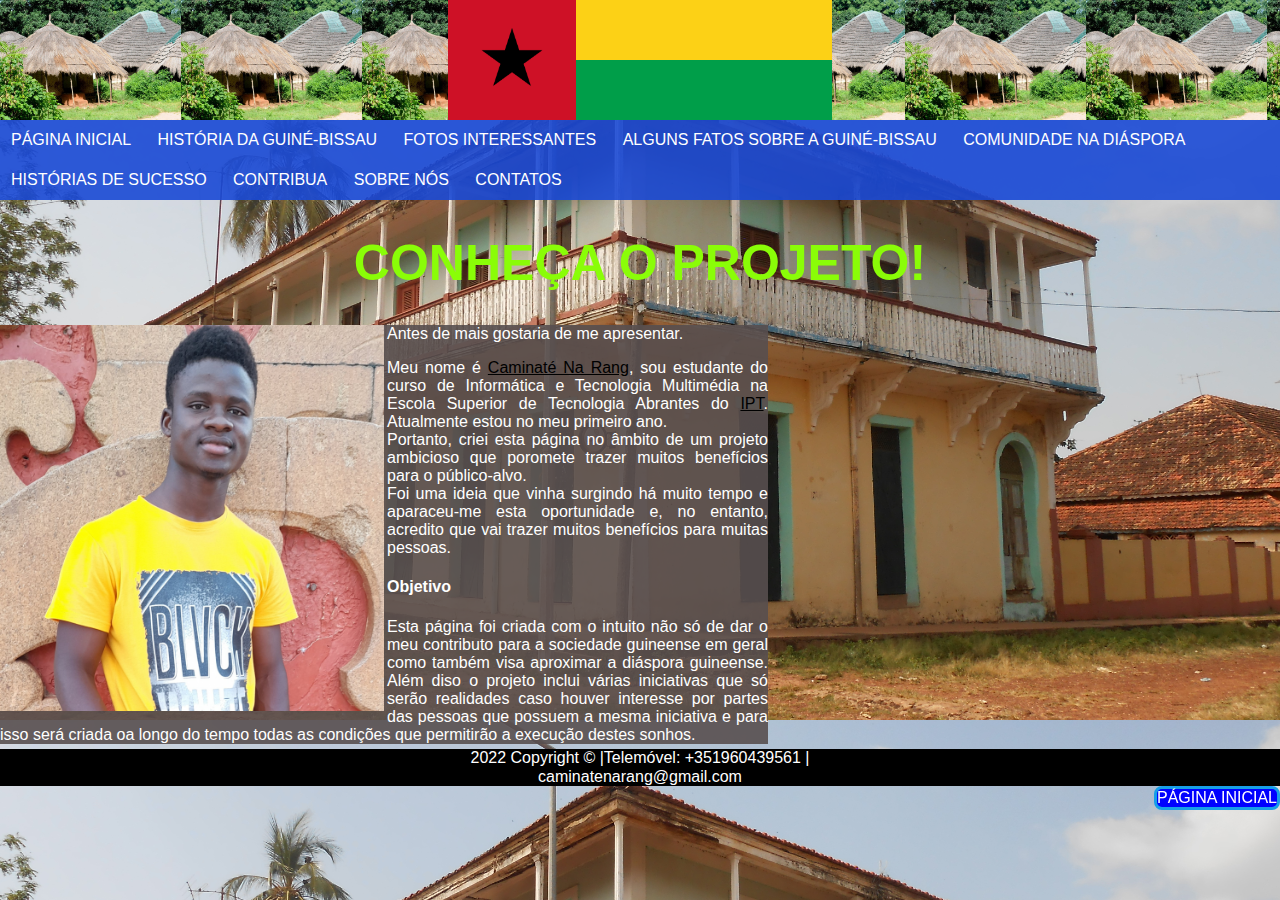
<file: _HTML/sobre_nos.html>
<!DOCTYPE html>
<html lang="pt-pt">

<head>
    <title>Sobre nós</title>
    <meta name="viewport" content="width=device-width, initial-scale=1.0">
    <meta charset="UTF-8" />
    <link rel="stylesheet" type="text/css" href="../_CSS/estilo_1.css">
    <link rel="stylesheet" type="text/css" href="../_CSS/estilo_sobre.css">
    <link rel="icon" type="image/x-icon" href="../_imagens/bandeira_GB.ico">
</head>

<body>

    <header>
        <section id="fundo_logo"><h1 id="logo">AS MARAVILHAS DA GUINÉ-BISSAU</h1></section>
        <label for="menu"><img src="../_imagens/risco_menu.png" alt="forma de menu"> </label>
        <input type="checkbox" id ="menu">
        <nav>
            <ul>
                <li><a href="index.html">Página inicial </a></li>
                <li class="listaHGB"><a href="historiasdaguine-bissau.html"> História da Guiné-Bissau </a>
                    <ul class="subListaHGB">
                        <li>ITEM 1</li>
                        <li>ITEM 2</li>
                        <li>ITEM 3</li>
                    </ul>
                    </li>
                <li><a href="fotosinteressantes.html"> Fotos interessantes </a></li>
                <li><a href="alguns_fatos_sobre_a_guine-bissau.html"> Alguns fatos sobre a Guiné-Bissau </a>
                </li>
                <li><a href="comunidade_na_diaspora.html"> Comunidade na diáspora </a></li>
                <li><a href="historias_de_sucesso.html"> Histórias de sucesso </a></li>
                <li><a href="contribua.html"> Contribua </a></li>
                <li><a href="sobre_nos.html"> Sobre nós</a></li>
                <li><a href="contatos.html">Contatos</a> </li>
            </ul>
        </nav>
    </header>
    <!-- Main -->
    <main>
        <section>
            <h1 style="text-align:center;color:rgb(138, 253, 7);font-size: 50px;">CONHEÇA O PROJETO!</h1>
            <img src="../_imagens/perfil.jpg" alt="Minha foto tirada na Praça dos Heróis Nacionais em Bissau">
            <article>
                
                
                <p>Antes de mais gostaria de me apresentar.</p>
                <p>Meu nome é <a href="https://www.facebook.com/caminatenarang" target="_blank">Caminaté Na Rang</a>, sou estudante do curso de Informática e Tecnologia Multimédia na Escola Superior de Tecnologia Abrantes do <a href="http://www.ipt.pt/" target="_blank">IPT</a>. Atualmente estou no meu primeiro ano.<br>Portanto, criei esta página no âmbito de um projeto ambicioso que poromete trazer muitos benefícios para o público-alvo.<br> Foi uma ideia que vinha surgindo há muito tempo e aparaceu-me esta oportunidade e, no entanto, acredito que vai trazer muitos benefícios para muitas pessoas.</p>
                <h4>Objetivo</h4>
                <p>Esta página foi criada com o intuito não só de dar o meu contributo para a sociedade guineense em geral como também visa aproximar a diáspora guineense. Além diso o projeto inclui várias iniciativas que só serão realidades caso houver interesse por partes das pessoas que possuem a mesma iniciativa e para isso será criada oa longo do tempo todas as condições que permitirão a execução destes sonhos.</p>
            </article>
        </section>
    </main>
      <!-- Página inicial -->
      <span id="pinicial"><a href="index.html">Página inicial</a></span>
    <!-- Rodapé -->
    <footer>
        <p>2022 Copyright &copy; |Telemóvel: +351960439561 |</p>
        <a href="mailto:caminatenarang@gmail.com">caminatenarang@gmail.com</a>
    </footer>
</body>

</html>
</file>
<file: _CSS/estilo_1.css>
/* Geral */
@media screen {
    * {
        font-family: Arial, Helvetica, sans-serif;
        box-sizing: border-box;
    }

    body {
        margin: 0px 0px;
        height: 100%;
    }

    #pinicial {
        position: fixed;
        right: 0%;
        bottom: 10%;
        border: 3px solid rgb(23, 159, 232);
        border-radius: 8px;
        background-color: blue;
        z-index: 1;
    }

    #pinicial a {
        text-decoration: none;
        color: white;
        text-transform: uppercase;
    }
}

/* PARA MOBILE */
@media screen and (min-width: 320px) and (max-width: 600px) {

    /* Cabeçalho logo*/
    header {
        background: url(../_imagens/vila.jpg);
        background-size: contain;
        height: 70px;
        width: 100%;

    }

    #logo {
        background: url(../_imagens/bandeira_gb.png) no-repeat;
        background-size: 99%;
    }

    #logo {
        color: transparent;
        height: 69px;
        width: 134px;
        display: inline-block;
        position: absolute;
        right: 4%;
        padding: 1px;
        margin: 1px;
        top: 0%;

    }

    /* Área de navegação */
    header nav {
        display: none;
        position: absolute;
        width: 40%;
        left: -350px;
        transition: all 0.5s;


    }

    header nav ul {
        margin-left: 0;
        padding-left: 0;
        position: absolute;
        background-color: rgba(47, 51, 43, 0.9);


    }

    header nav ul li {
        display: block;
        list-style-type: none;
        padding: 8px 4px;
        border: 3px solid transparent;
        border-radius: 5px;

    }

    header nav ul li a {
        text-decoration: none;
        color: white;

    }

    header nav ul li:hover {
        border-color: rgb(120, 241, 138);
        background-color: rgb(64, 64, 241);
    }

    #menu:checked+nav {
        display: block;
        transform: translateX(350px);
        z-index: 100;
    }

    /* Formatação do menu */
    header label img {
        width: 50px;
        background-color: aliceblue;
        margin-left: 2%;
        z-index: 1;
        cursor: pointer;

    }

    input[type="checkbox"] {
        display: none;
    }

    /* Main */
    main section article p {
        text-align: justify;
        margin: 3px;
    }

    header nav ul {
        z-index: -1;
    }
    header nav ul .listaHGB{
        z-index: 10;
    }
    /* SubLista  */
    .subListaHGB{
        display: none;
       
        
    }
    header nav ul .listaHGB:hover  .subListaHGB {
        display: block;
        position: absolute;
        z-index: 20;
        padding-top: 10px;
        color: white;
        background-color: rgba(47, 51, 43, 0.9);
        border-radius: 10px;
        width: 95%;
    }
    header nav ul .listaHGB:hover .subListaHGB > li {
        display: block;
        padding-top: 10px;
        cursor:pointer;
    }
    /* Rodapé */

    footer {
        position: relative;
        margin: auto;
        background-color: black;
        color: white;
        width: 100%;
        z-index: -1;
    }

    footer p {
        text-align: center;
        margin-top: 5px;
    }

    footer a {
        text-decoration: none;
        color: white;
        text-align: center;
        display: block;
    }

}

/* --------------------------------------------------------------------------------------------------------------------------------------------- */
/* --------------------------------------------------------------------------------------------------------------------------------------------- */
/* Para Ipads/Tablets */
@media screen and (min-width: 601px) and (max-width: 768px) {

    /* Cabeçalho logo*/
    header {
        width: 100%;
        /* position: sticky;
        z-index: var(--z-index-top);
        position: -webkit-sticky;
        top: 0;  */
    }

    #logo {
        background: url(../_imagens/bandeira_gb.png) no-repeat;
        background-size: 30%;
        background-position-x: center;
        background-position-y: center;
    }

    #fundo_logo {
        background: url(../_imagens/vila.jpg);
        background-size: contain;
    }

    #menu,
    label {
        display: none;
    }

    #logo {
        color: transparent;
        height: 120px;
        margin: 0;
        padding-bottom: 0;
        text-align: center;
    }

    /* Área de navegação */
    #menu {
        display: none;
    }

    header nav {
        display: inline-block;
        background-color: rgb(26, 73, 213, 0.9);
        margin-left: 0%;
        margin-right: 0%;

    }

    /* header nav::-webkit-scrollbar{
        scroll-margin-top:0%;
    } */

    header nav ul {
        margin: 0;
        padding-left: 0;

    }

    header nav ul li {
        display: inline-block;
        list-style-type: none;
        border: 3px solid transparent;
        border-radius: 8px;
        padding: 5px;
        margin: 3px;
    }

    header nav ul li a {
        text-decoration: none;
        text-transform: uppercase;
        color: white;
    }

    header nav ul li:hover {
        background-color: rgb(124, 226, 177);
        border-color: aqua;
        transition: 0.5s;
    }

    header nav ul {
        z-index: -1;
    }
    header nav ul .listaHGB{
        z-index: 10;
    }
    /* SubLista  */
    .subListaHGB{
        display: none;
       
        
    }
    header nav ul .listaHGB:hover  .subListaHGB {
        display: block;
        position: absolute;
        z-index: 20;
        padding-top: 10px;
        color: white;
        background-color: rgba(47, 51, 43, 0.9);
        border-radius: 10px;
        width: 17%;
    }
    header nav ul .listaHGB:hover .subListaHGB > li {
        display: block;
        padding-top: 10px;
        cursor:pointer;
    }

    /* Rodapé */
    footer {
        flex-shrink: 0;
        margin: auto;
        background-color: black;
        color: white;
        width: 100%;
    }

    footer p {
        text-align: center;

    }

    footer a {
        text-decoration: none;
        color: white;
        text-align: center;
        display: block;
    }

}

/* --------------------------------------------------------------------------------------------------------------------------------------------- */
/* --------------------------------------------------------------------------------------------------------------------------------------------- */

/* PARA DESKTOP */
@media screen and (min-width: 769px) {

    /* Cabeçalho logo*/
    header {
        width: 100%;
        /* position: sticky;
        z-index: var(--z-index-top);
        position: -webkit-sticky;
        top: 0;  */
    }

    #logo {
        background: url(../_imagens/bandeira_gb.png) no-repeat;
        background-size: 30%;
        background-position-x: center;
        background-position-y: center;
    }

    #fundo_logo {
        background: url(../_imagens/vila.jpg);
        background-size: contain;
    }

    #menu,
    label {
        display: none;
    }

    #logo {
        color: transparent;
        height: 120px;
        margin: 0;
        padding-bottom: 0;
        text-align: center;
    }

    /* Área de navegação */
    #menu {
        display: none;
    }

    header nav {
        display: inline-block;
        background-color: rgb(26, 73, 213, 0.9);
        margin-left: 0%;
        margin-right: 0%;

    }

    /* header nav::-webkit-scrollbar{
        scroll-margin-top:0%;
    } */

    header nav ul {
        margin: 0;
        padding-left: 0;

    }

    header nav ul li {
        display: inline-block;
        list-style-type: none;
        border: 3px solid transparent;
        border-radius: 8px;
        padding: 5px;
        margin: 3px;
    }

    header nav ul li a {
        text-decoration: none;
        text-transform: uppercase;
        color: white;
    }

    header nav ul li:hover {
        background-color: rgb(124, 226, 177);
        border-color: aqua;
        transition: 0.5s;
    }

    header nav ul {
        z-index: -1;
    }
    header nav ul .listaHGB{
        z-index: 10;
    }
    /* SubLista  */
    .subListaHGB{
        display: none;
       
        
    }
    header nav ul .listaHGB:hover  .subListaHGB {
        display: block;
        position: absolute;
        z-index: 20;
        padding-top: 10px;
        color: white;
        background-color: rgba(47, 51, 43, 0.9);
        border-radius: 10px;
        width: 17%;
    }
    header nav ul .listaHGB:hover .subListaHGB > li {
        display: block;
        padding-top: 10px;
        cursor:pointer;
    }
    /* Rodapé */
    footer {
        position: relative;
        background-color: black;
        color: white;
        width: 100%;
    }

    footer p {
        text-align: center;
        margin-top: 5px;
    }

    footer a {
        text-decoration: none;
        color: white;
        text-align: center;
        display: block;
    }

}






/* MODELO */
/* html {


}


Geral
@media screen {

}

PARA MOBILE
@media screen and (min-width: 320px) and (max-width: 480px) {

    

}

--------------------------------------------------------------------------------------------------------------------------------------------- */
/* ---------------------------------------------------------------------------------------------------------------------------------------------

PARA DESKTOP
@media screen and (min-width: 769px) {

   

}

--------------------------------------------------------------------------------------------------------------------------------------------- */
/* ---------------------------------------------------------------------------------------------------------------------------------------------
Para Ipads/Tablets
@media screen and (min-width: 481px) and (max-width: 768px) {

    

} */
</file>
<file: _CSS/estilo_index.css>
/* Geral */
@media screen {
  body {
    background: rgba(120, 255, 235, 0.5);

  }
}

/* PARA MOBILE */
@media screen and (min-width: 320px) and (max-width: 600px) {
  .container {
    display: grid;
    grid-template-columns: auto;
    gap: 2px;
  }

  .grid-item {
    max-width: 100%;
    height: 300px;
  }

  .grid-item:nth-child(even) {
    background-color: aqua;
  }
}

/*--------------------------------------------------------------------------------------------------------------------------------------------- */
/* ---------------------------------------------------------------------------------------------------------------------------------------------*/
/* Para Ipads/Tablets */
@media screen and (min-width: 601px) {

  .container {
    display: grid;
    grid-template-columns: auto auto auto;
    gap: 2px;
  }

  .grid-item {
    max-width: 100%;
    height: 300px;
  }

  .grid-item:nth-child(even) {
    background-color: aqua;
  }
}

/*--------------------------------------------------------------------------------------------------------------------------------------------- */
/* ---------------------------------------------------------------------------------------------------------------------------------------------*/

/* PARA DESKTOP */
@media screen and (min-width: 769px) {
  .container {
    display: grid;
    grid-template-columns: auto auto auto;
    gap: 2px;
  }

  .grid-item {
    max-width: 100%;
    height: 300px;
  }

  .grid-item:nth-child(even) {
    background-color: aqua;
  }

  .item_1 {
    grid-column: 1 / span 2;
    grid-row: 1 / span 10;
    background-color: white;
    height: 100%;
  }

  .item_2 iframe {
    height: 100%;
    width: 100%;
  }

  .item_3 iframe {
    height: 100%;
    width: 100%;
  }
}
</file>
<file: _CSS/estilo_contatos.css>
/* Geral */
@media screen {
    body {
        background:radial-gradient(circle, rgb(9, 221, 51) 70%, rgb(229, 239, 229) 30%, yellow 30%)
    }
}

/* PARA MOBILE */
@media screen and (min-width: 320px) and (max-width: 600px) {
    main h1 {
        text-align: center;
        border: 4px solid darkblue;
        border-radius: 10px;
        color:white;
        background-color:blue;
        width: 100%;
        justify-items: center;
    }
   main form {
    width: 100%;
    box-shadow: 30px;
    background-color: rgba(90,240,55,0.9);
   }
   main form label {
    display:block;
    color: rgb(20, 124, 228);
    font-size: 20px;
    font-weight: 700;
   }
   main form {
    padding: 0 2%;
   }
   main form input {
    border-radius: 10px;
    border: 3px solid white;
    margin-top: 0%;
    width: 100%;
    height: 30px;
   }
   main form textarea {
    border-radius: 10px;
    border: 3px solid white;
    margin-left: 19%;
    resize: none;
   }

   main form p {
    color: rgb(20, 124, 228);
    font-size: 20px;
    font-weight: 700;
    margin-bottom:0;
    text-align: center;
    margin-top: 0;
   }
   main form button {
    margin-left: 80%;
    border: 3px solid blue;
    border-radius: 10px;
    width:100px;
    background-color: blue;
    color: white;
    font-size: 20px;
   }
   main form button:hover {
    background-color:blue;
    opacity: 50%;
    cursor: pointer;
   }
/* Redes Sociais */
.redessociais {
    margin:auto;
}
.redessociais picture img {
    width: 100px;
    padding: 20px;
}
.redessociais {
    text-align: center;
    font-family: Arial, Helvetica, sans-serif;
    color: white;
}
    

}

/*--------------------------------------------------------------------------------------------------------------------------------------------- */
/* ---------------------------------------------------------------------------------------------------------------------------------------------*/

/* PARA DESKTOP */
@media screen and (min-width: 601px) {
    main h1 {
        text-align: center;
        border: 4px solid darkblue;
        border-radius: 10px;
        color:white;
        background-color:blue;
        width: 30%;
        justify-items: center;
        margin-left: 35%;
    }
   main form {
    width: 50%;
    margin-left: 30%;
    box-shadow: 30px;
    background-color: rgba(90,240,55,0.9);
   }
   main form label {
    display:block;
    color: rgb(20, 124, 228);
    font-size: 20px;
    font-weight: 700;
   }
   main form input {
    border-radius: 10px;
    border: 3px solid white;
    margin-top: 0%;
    width: 100%;
    height: 30px;
   }
   main form textarea {
    border-radius: 10px;
    border: 3px solid white;
   }

   main form p {
    color: rgb(20, 124, 228);
    font-size: 20px;
    font-weight: 700;
    margin-bottom:0;
   }
   main form button {
    margin-left: 80%;
    border: 3px solid blue;
    border-radius: 10px;
    width:100px;
    background-color: blue;
    color: white;
    font-size: 20px;
   }
   main form button:hover {
    background-color:blue;
    opacity: 50%;
    cursor: pointer;
   }
/* Redes Sociais */
.redessociais {
    margin:auto;
}
.redessociais picture img {
    width: 100px;
    padding: 20px;
}
.redessociais {
    text-align: center;
    font-family: Arial, Helvetica, sans-serif;
    color: white;
}
}

/*--------------------------------------------------------------------------------------------------------------------------------------------- */
/* ---------------------------------------------------------------------------------------------------------------------------------------------*/
/* Para Ipads/Tablets */
/* @media screen and (min-width: 481px) and (max-width: 768px) {

    

} */
</file>
<file: _CSS/fotos_interessantes.css>
*{
    box-sizing: border-box;
}
h1 {
    text-align: center;
}

/* PARA MOBILE */
@media screen and (min-width: 320px) {

  h1 {
    font-size: 20px;
  }
/* Deixando o conjunto das fotorafias em formato de grid */
.container {
  display: flex;
  flex-direction: row;
  flex-wrap: wrap;
}
/* Definindo tamanho máximo das imagens nas suas respectivas células */
.container .grid-item {
width: 100%;
position: relative;
}
.grid-item img {
max-width: 100%;
}
/* Deixando as secções em posição relativa para que o figcaption consiga se movimentar para cima */
.grid-item {
position: relative;
}


/* Formatando o figcaption das imagens */
.grid-item figcaption {
  position: absolute;
  top: 5px;
  left: 5px;
  color: white;
  background-color: black;
  font-size: 30px;
  opacity: 50%;
  font-size: 15px;
}

 /* Transição das fotos */
 .grid-item:hover {
    cursor: pointer;
    background-color: black;
    opacity: 50%;
    transition: 0.20s;
}
.grid-item img:hover{
   cursor: pointer;
   transform: translateY(20px);
   transition: 0.5s;
   color: rgb(0,0,0);
   opacity: 0.5; 
}

}

/*--------------------------------------------------------------------------------------------------------------------------------------------- */
/* ---------------------------------------------------------------------------------------------------------------------------------------------/*
/* Para Ipads/Tablets */
@media only screen and (min-width: 601px) {
  /* Deixando o conjunto das fotorafias em formato de grid */
  .container {
    display: flex;
    flex-direction: row;
    flex-wrap: wrap;
  }
  /* Definindo tamanho máximo das imagens nas suas respectivas células */
  .container .grid-item {
  width: 50%;
  position: relative;
  }
  .grid-item img {
  max-width: 100%;
  }
  /* Deixando as secções em posição relativa para que o figcaption consiga se movimentar para cima */
  .grid-item {
  position: relative;
  }
  
  
  /* Formatando o figcaption das imagens */
  .grid-item figcaption {
    position: absolute;
    top: 5px;
    left: 5px;
    color: white;
    background-color: black;
    font-size: 14px;
    opacity: 50%;
    width:max-content;
  }
   /* Transição das fotos */
   .grid-item:hover {
      cursor: pointer;
      background-color: black;
      opacity: 50%;
      transition: 0.20s;
  }
  .grid-item img:hover{
     cursor: pointer;
     transform: translateY(20px);
     transition: 0.5s;
     color: rgb(0,0,0);
     opacity: 0.5; 
  }
  }

/*--------------------------------------------------------------------------------------------------------------------------------------------- */
/* ---------------------------------------------------------------------------------------------------------------------------------------------*/

/* PARA DESKTOP */
@media only screen and (min-width: 769px) {
/* Deixando o conjunto das fotorafias em formato de grid */
   .container {
       display: flex;
       flex-direction: row;
       flex-wrap: wrap;
       align-items: center;
       justify-content: center;
   }
/* Definindo tamanho máximo das imagens nas suas respectivas células */
.container .grid-item {
  width: 45%;
  position: relative;
}
 .grid-item img {
     max-width: 100%;
 }
/* Deixando as secções em posição relativa para que o figcaption consiga se movimentar para cima */
 .grid-item {
     position: relative;
     margin: 10px;
 }

 /* Formatando o figcaption das imagens */
 .grid-item figcaption {
     position: absolute;
     top: 5px;
     left: 5px;
     color: white;
     background-color: black;
     font-size: 30px;
     opacity: 50%;
     width: auto;
 }
 /* Transição das fotos */
 .grid-item:hover {
     cursor: pointer;
     background-color: black;
     opacity: 50%;
     transition: 0.20s;
 }
 .grid-item img:hover{
    cursor: pointer;
    transform: translateY(20px);
    transition: 0.5s;
    color: rgb(0,0,0);
    opacity: 0.5; 
}
}
</file>
<file: _CSS/estilo_histGB.css>
* {
    box-sizing: border-box;
}
/* Geral */

/* PARA MOBILE */
@media screen and (min-width: 320px) and (max-width: 600px) {

    main section article p {
        text-align: justify;
        margin: 3px;
    }
    main section article {
        line-height: 25px;
    }
    main section article h1, h2 {
        border-top: 2px solid gray;
    }
    main section article h2:nth-child(1) {
        text-align: center;
    }
        /* Imagens de section article */
        main section article img {
            width: 250px;
            padding-right: 4px;
            
        }
   /* Formatando o mapa da Guiné-Bissau */
   #mapaGB {
       width: 10%;
       
   }
   #mapaGB iframe {
      display: none;
   }
    .div-esquerda-cima {
       display: none;
    }
    .div-esquerda-cima figcaption{
        display: none;
     }
 
}


/* Ipads / Tablets */
/* =================================================================================================================== */
@media screen and (min-width: 601px) {


    body {
        width: 320%;
    }
   /* Main */
   main section article p {
       text-align: justify;
       margin: 3px;
   }
   main section article {
       margin:auto;
       line-height: 25px;
   }
   main section article h1, h2 {
       border-top: 2px solid gray;
   }
   main section article h2:nth-child(1) {
       text-align: center;
   }
   /* main section article aside {
       border: 3px solid red;
       float: right;
       height: 300px;
       width: 20%;
   } */
   .div-esquerda-cima {
       width: 24%;
       position: absolute;
       height: 100%;
       background-color: green;
       left: 0.5%;
       top:45%;
   }
  
}
/* Desktop */
/* ====================================================================================================================== */
@media screen and (min-width:769px){
    main section article p {
        text-align: justify;
        margin: 3px;
    }
    main section article {
        width: 50%;
        margin:auto;
        line-height: 25px;
    }
    main section article h1, h2 {
        border-top: 2px solid gray;
    }
    main section article h2:nth-child(1) {
        text-align: center;
    }
    /* Imagens de section article */
    main section article img {
        float:left;
        width: 400px;
    }
   /* Formatando o mapa da Guiné-Bissau */
   #mapaGB {
       width: 24%;
       position: absolute;
       right: 1%;
       top: 250px;
   }
   #mapaGB iframe {
       max-width: 100%;
   }
    .div-esquerda-cima {
        width: 24%;
        position: absolute;
        height: 100%;
        left: 0.5%;
        top:45%;
        z-index: -1;
    }
    .div-esquerda-cima img {
        max-width: 100%;
    }
}
</file>
<file: _CSS/estilo_sobre.css>
/* Geral */
@media screen {
    body {
        background: url(../_imagens/Edificios_Coloniais_em_Bolama_Guine-Bissau.jpg);
        background-size: contain;
    }

    main section article p a {
        /* text-decoration: none; */
        color: black;
    }

    main section article p a:visited {
        color: rgb(11, 89, 235);
    }
}

/* PARA MOBILE */
@media screen and (min-width: 320px) {

    /* main */
    main section article {
        width: 100%;
        background-color: rgba(88, 79, 79, 0.9);
    }

    p {
        text-align: justify;
        color: white;
    }

    main section img {
        width: 30%;
        float: left;
        margin-right: 3px;
    }

}

/* --------------------------------------------------------------------------------------------------------------------------------------------- */
/* --------------------------------------------------------------------------------------------------------------------------------------------- */
/* Para Ipads/Tablets */
@media screen and (min-width: 601px) {

    /* main */
    main section article {
        width: 60%;
    }

    p {
        text-align: justify;
    }

    main section img {
        width: 30%;
        float: left;
        margin-right: 3px;
    }


}

/* --------------------------------------------------------------------------------------------------------------------------------------------- */
/* --------------------------------------------------------------------------------------------------------------------------------------------- */

/* PARA DESKTOP */
@media screen and (min-width: 769px) {

    /* main */
    main section article {
        width: 60%;
        background-color: rgba(88, 79, 79, 0.9);
        color: white;
    }

    p {
        text-align: justify;
        margin-bottom: 1px;
    }

    main section img {
        width: 30%;
        float: left;
        margin-right: 3px;
    }

}
</file>
